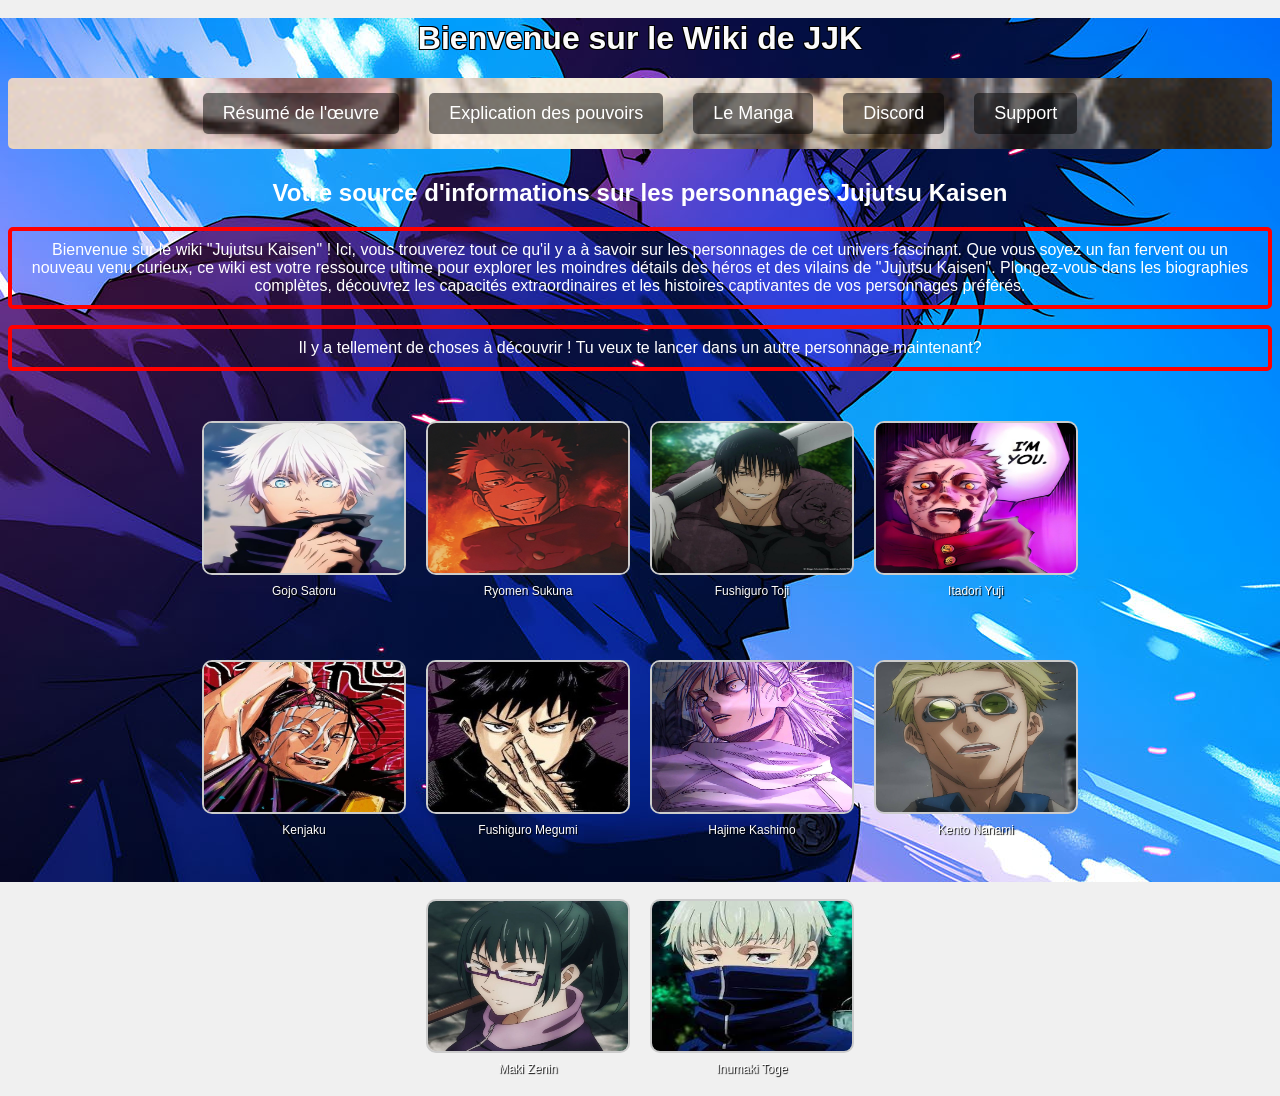
<file: index.html>
<!DOCTYPE html>
<html lang="fr">
<head>
    <meta charset="UTF-8">
    <meta name="viewport" content="width=device-width, initial-scale=1.0">
    <title>Accueil Wiki JJK</title>
    <link rel="stylesheet" href="style.css">
    <script>
        document.addEventListener("DOMContentLoaded", () => {
           
            const body = document.body;
            body.classList.add("fade-in");

         
            const links = document.querySelectorAll("a");
            links.forEach(link => {
                link.addEventListener("click", (event) => {
                    event.preventDefault(); 
                    const url = link.getAttribute("href"); 
                    body.classList.add("fade-out"); 

                    
                    setTimeout(() => {
                        window.location.href = url; 
                    }, 500); 
                });
            });
        });
    </script>
</head>
<body>
    <h1>Bienvenue sur le Wiki de JJK</h1>
    <div class="banner">
        <a href="resumer.html" class="banner-item">Résumé de l'œuvre</a>
        <a href="pouvoirs.html" class="banner-item">Explication des pouvoirs</a>
        <a href="manga.html" class="banner-item">Le Manga</a>
        <a href="https://discord.gg/X6dBeE4WPR" class="banner-item">Discord</a>
        <a href="support.html" class="banner-item">Support</a>
    </div>
    <h2 class="subtitle">Votre source d'informations sur les personnages Jujutsu Kaisen</h2>
    <p class="intro-message">Bienvenue sur le wiki "Jujutsu Kaisen" ! Ici, vous trouverez tout ce qu'il y a à savoir sur les personnages de cet univers fascinant. Que vous soyez un fan fervent ou un nouveau venu curieux, ce wiki est votre ressource ultime pour explorer les moindres détails des héros et des vilains de "Jujutsu Kaisen". Plongez-vous dans les biographies complètes, découvrez les capacités extraordinaires et les histoires captivantes de vos personnages préférés.</p>
    <p class="intro-message">Il y a tellement de choses à découvrir ! Tu veux te lancer dans un autre personnage maintenant?</p>
    <div class="image-container">
        <a href="page1.html">
            <img src="gojo.jpg" alt="Image 1">
            <p class="image-caption">Gojo Satoru</p>
        </a>
        <a href="page2.html">
            <img src="sukuna.jpg" alt="Image 2">
            <p class="image-caption">Ryomen Sukuna</p>
        </a>
        <a href="page3.html">
            <img src="toji.jpg" alt="Image 3">
            <p class="image-caption">Fushiguro Toji</p>
        </a>
        <a href="page4.html">  
            <img src="yuji.jpg" alt="Image 4"> 
            <p class="image-caption">Itadori Yuji</p> 
        </a>
    </div>
    <h2></h2>
    <div class="image-container">
        <a href="page5.html">
            <img src="kenjaku.jpg" alt="Image 5">
            <p class="image-caption">Kenjaku</p>
        </a>
        <a href="page6.html">
            <img src="megumi.jpg" alt="Image 6">
            <p class="image-caption">Fushiguro Megumi</p>
        </a>
        <a href="page7.html"> <!-- Corrigé ici pour que l'attribut href soit valide -->
            <img src="kashimo.jpg" alt="Image 7">
            <p class="image-caption">Hajime Kashimo</p>
        </a>
        <a href="page8.html"> <!-- Corrigé ici pour que l'attribut href soit valide -->
            <img src="nanami.jpg" alt="Image 8">
            <p class="image-caption">Kento Nanami</p>
        </a>
    </div>
    <h1></h1>
<div class="image-container">
    <a href="page9.html">
        <img src="maki.jpg" alt="Image 9" class="image"> <!-- Ajout de la classe "image" -->
        <p class="image-caption">Maki Zenin</p>
    </a>
    <a href="page10.html">
        <img src="toge.jpg" alt="Image 9" class="image"> <!-- Ajout de la classe "image" -->
        <p class="image-caption">Inumaki Toge</p>
    </a>
</div>
    
</body>
</html>
</file>
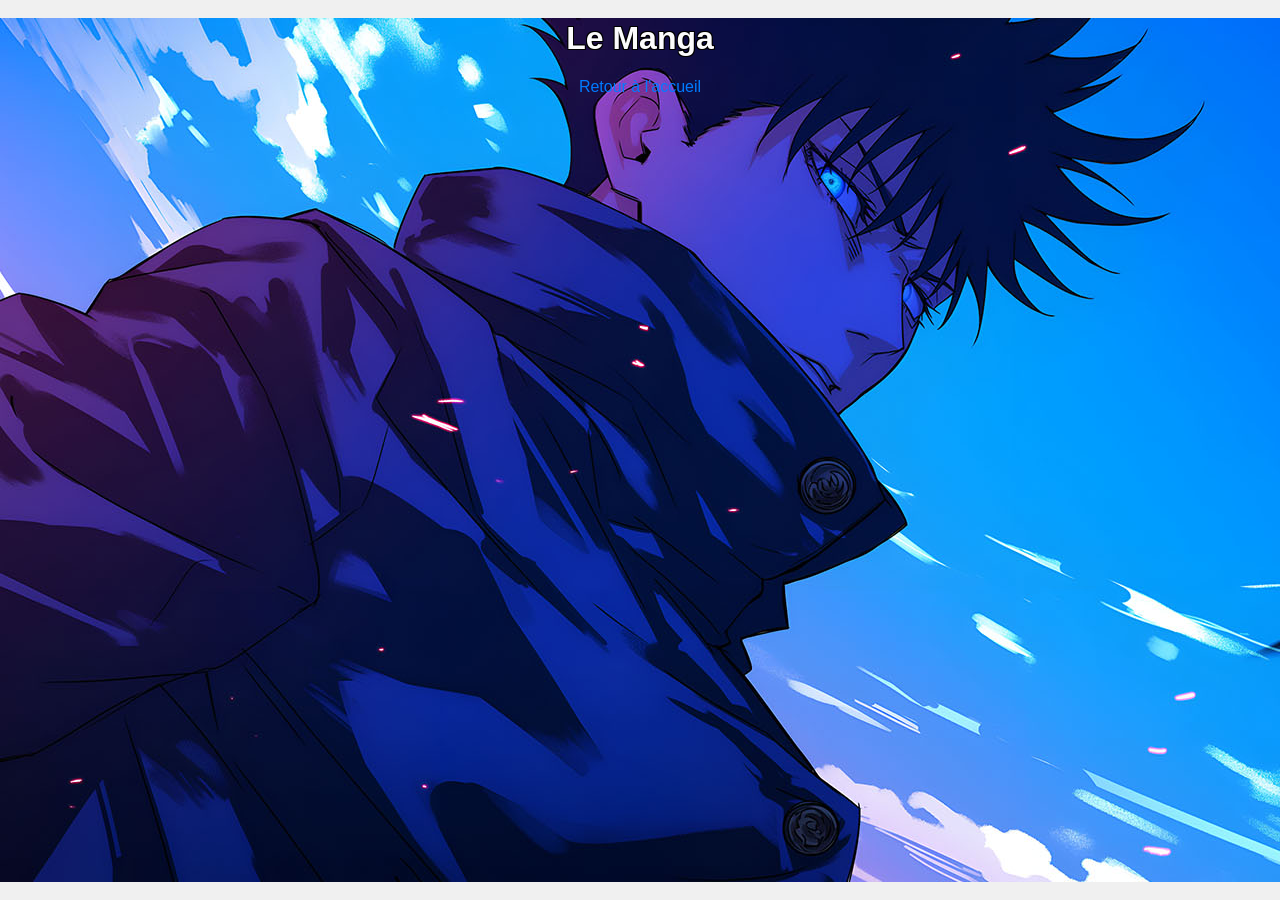
<file: manga.html>
<!DOCTYPE html>
<html lang="fr">
<head>
    <meta charset="UTF-8">
    <meta name="viewport" content="width=device-width, initial-scale=1.0">
    <title>Le Manga</title>
    <link rel="stylesheet" href="style.css">
    <script>
        document.addEventListener("DOMContentLoaded", () => {
            // Effet d'entrée
            document.body.classList.add("fade-in");

            // Effet de sortie
            const links = document.querySelectorAll("a");
            links.forEach(link => {
                link.addEventListener("click", (event) => {
                    event.preventDefault();
                    const url = link.getAttribute("href");
                    document.body.classList.add("fade-out");
                    setTimeout(() => {
                        window.location.href = url;
                    }, 500);
                });
            });
        });
    </script>
</head>
<body>
    <h1>Le Manga</h1>
    <a href="index.html" class="back-link">Retour à l'accueil</a> <!-- Lien de retour à l'accueil -->
</body>
</html>
</file>
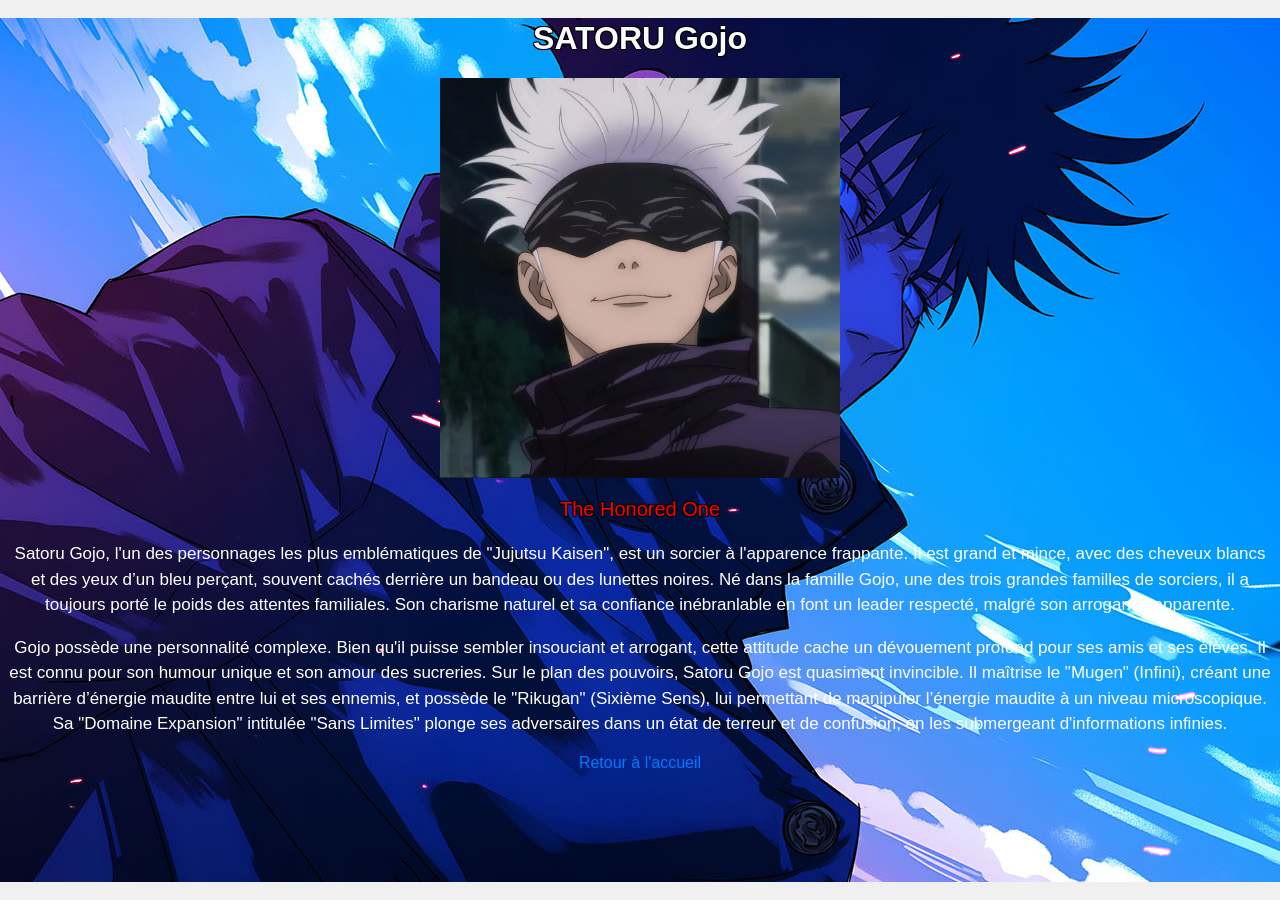
<file: page1.html>
<!DOCTYPE html>
<html lang="fr">
<head>
    <meta charset="UTF-8">
    <meta name="viewport" content="width=device-width, initial-scale=1.0">
    <title>Gojo Satoru</title>
    <link rel="stylesheet" href="style.css">
    <script>
        document.addEventListener("DOMContentLoaded", () => {
            document.body.classList.add("fade-in");
            const links = document.querySelectorAll("a");
            links.forEach(link => {
                link.addEventListener("click", (event) => {
                    event.preventDefault();
                    const url = link.getAttribute("href");
                    document.body.classList.add("fade-out");
                    setTimeout(() => {
                        window.location.href = url;
                    }, 500);
                });
            });
        });
    </script>
</head>
<body>
    <h1>SATORU Gojo</h1>
    <img src="gojo2.jpg" alt="Gojo Satoru" class="large-image">
    <p class="surname-text">The Honored One</p>
    <p class="additional-text"> Satoru Gojo, l'un des personnages les plus emblématiques de "Jujutsu Kaisen", est un sorcier à l'apparence frappante. Il est grand et mince, avec des cheveux blancs et des yeux d’un bleu perçant, souvent cachés derrière un bandeau ou des lunettes noires. Né dans la famille Gojo, une des trois grandes familles de sorciers, il a toujours porté le poids des attentes familiales. Son charisme naturel et sa confiance inébranlable en font un leader respecté, malgré son arrogance apparente. </p>
    <p class="additional-text"> Gojo possède une personnalité complexe. Bien qu'il puisse sembler insouciant et arrogant, cette attitude cache un dévouement profond pour ses amis et ses élèves. Il est connu pour son humour unique et son amour des sucreries. Sur le plan des pouvoirs, Satoru Gojo est quasiment invincible. Il maîtrise le "Mugen" (Infini), créant une barrière d’énergie maudite entre lui et ses ennemis, et possède le "Rikugan" (Sixième Sens), lui permettant de manipuler l’énergie maudite à un niveau microscopique. Sa "Domaine Expansion" intitulée "Sans Limites" plonge ses adversaires dans un état de terreur et de confusion, en les submergeant d'informations infinies.</p>
    <a href="index.html">Retour à l'accueil</a>
</body>
</html>
</file>
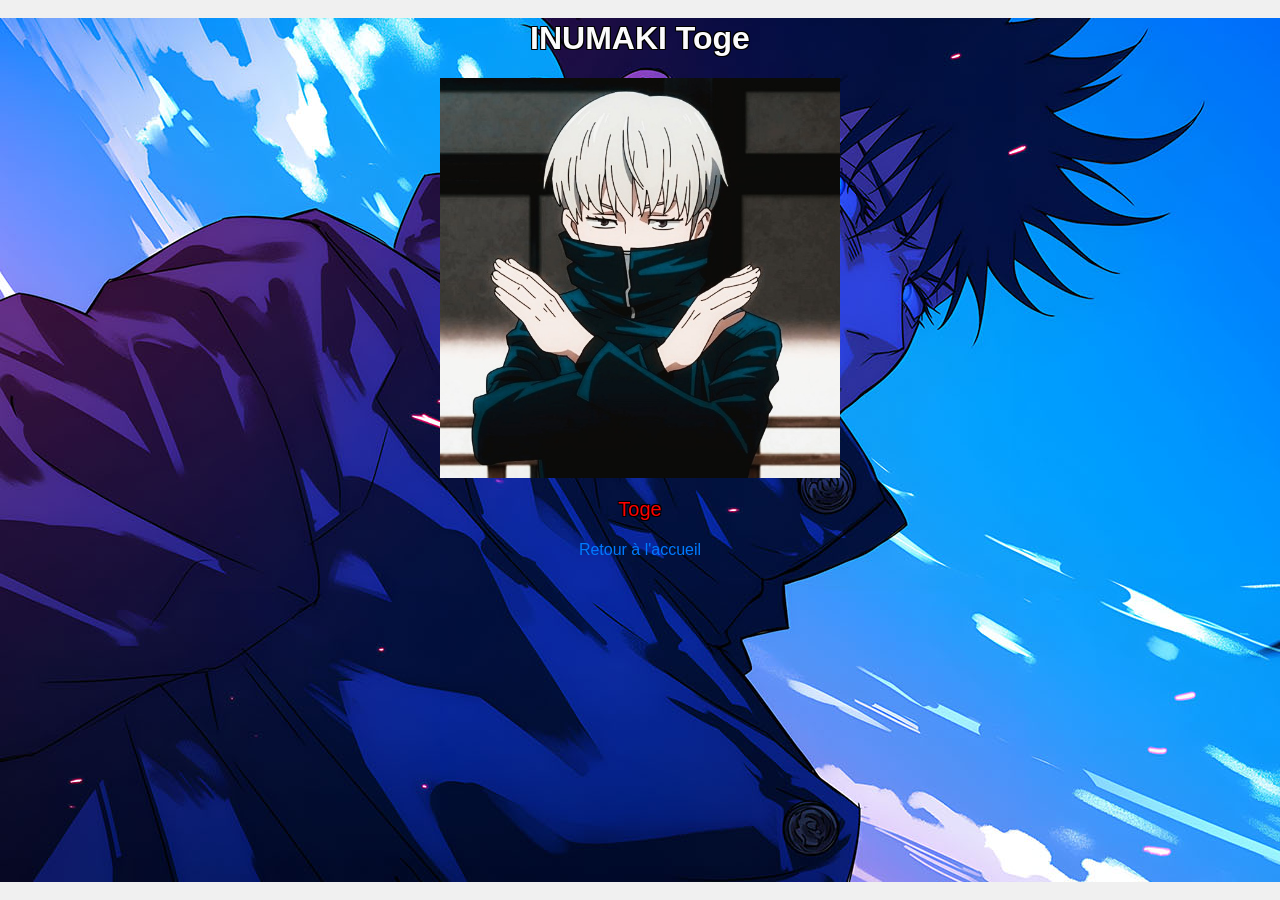
<file: page10.html>
<!DOCTYPE html>
<html lang="fr">
<head>
    <meta charset="UTF-8">
    <meta name="viewport" content="width=device-width, initial-scale=1.0">
    <title>Inumaki Toge</title>
    <link rel="stylesheet" href="style.css">
    <script>
        document.addEventListener("DOMContentLoaded", () => {
            document.body.classList.add("fade-in");
            const links = document.querySelectorAll("a");
            links.forEach(link => {
                link.addEventListener("click", (event) => {
                    event.preventDefault();
                    const url = link.getAttribute("href");
                    document.body.classList.add("fade-out");
                    setTimeout(() => {
                        window.location.href = url;
                    }, 500);
                });
            });
        });
    </script>
</head>
<body>
    <h1>INUMAKI Toge</h1>
    <img src="toge2.jpg" alt="INUMAKI Toge" class="large-image">
    <p class="surname-text">Toge</p>
    <a href="index.html">Retour à l'accueil</a>
</body>
</html>
</file>
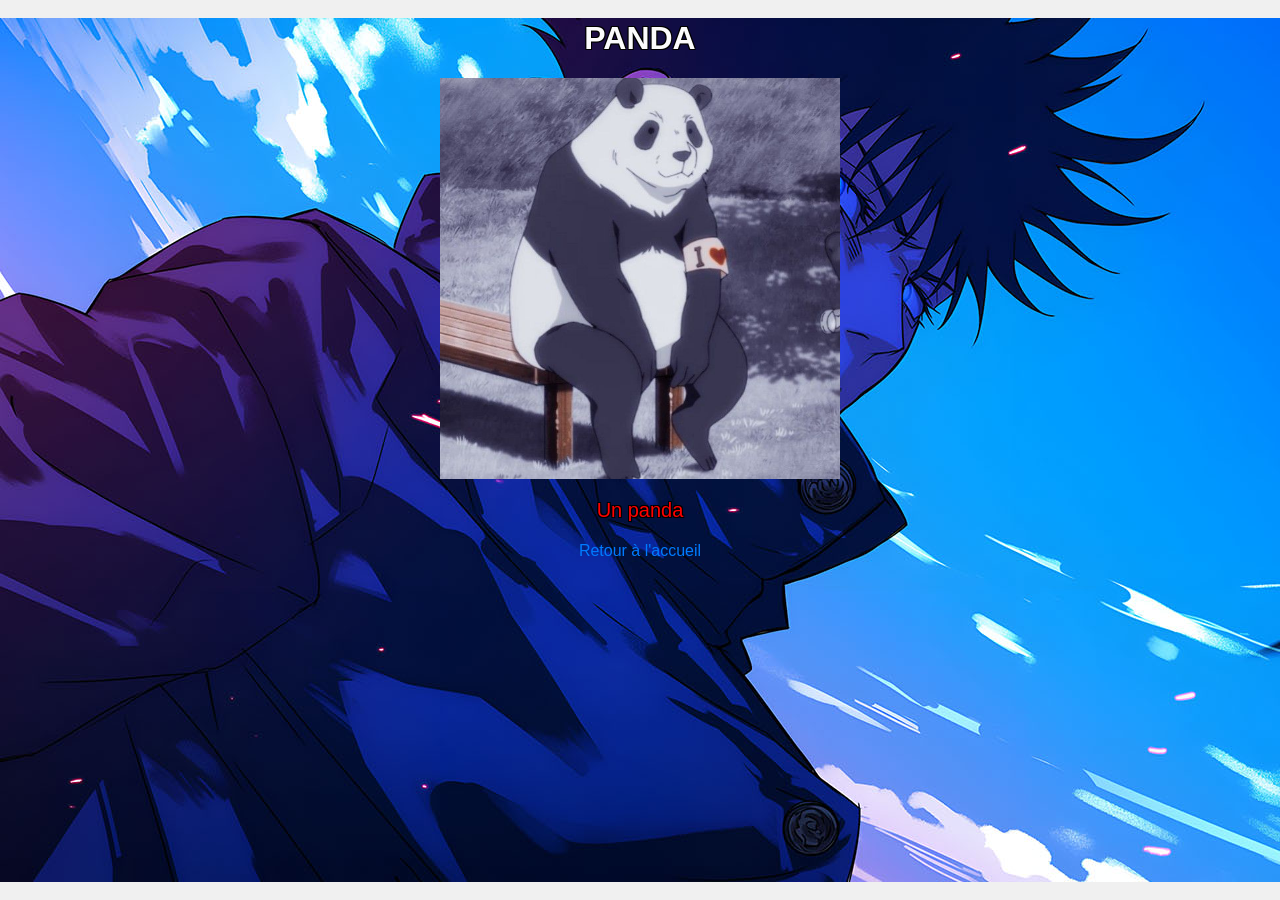
<file: page11.html>
<!DOCTYPE html>
<html lang="fr">
<head>
    <meta charset="UTF-8">
    <meta name="viewport" content="width=device-width, initial-scale=1.0">
    <title>Panda</title>
    <link rel="stylesheet" href="style.css">
    <script>
        document.addEventListener("DOMContentLoaded", () => {
            document.body.classList.add("fade-in");
            const links = document.querySelectorAll("a");
            links.forEach(link => {
                link.addEventListener("click", (event) => {
                    event.preventDefault();
                    const url = link.getAttribute("href");
                    document.body.classList.add("fade-out");
                    setTimeout(() => {
                        window.location.href = url;
                    }, 500);
                });
            });
        });
    </script>
</head>
<body>
    <h1>PANDA</h1>
    <img src="panda2.jpg" alt="Panda" class="large-image">
    <p class="surname-text">Un panda</p>
    <a href="index.html">Retour à l'accueil</a>
</body>
</html>
</file>
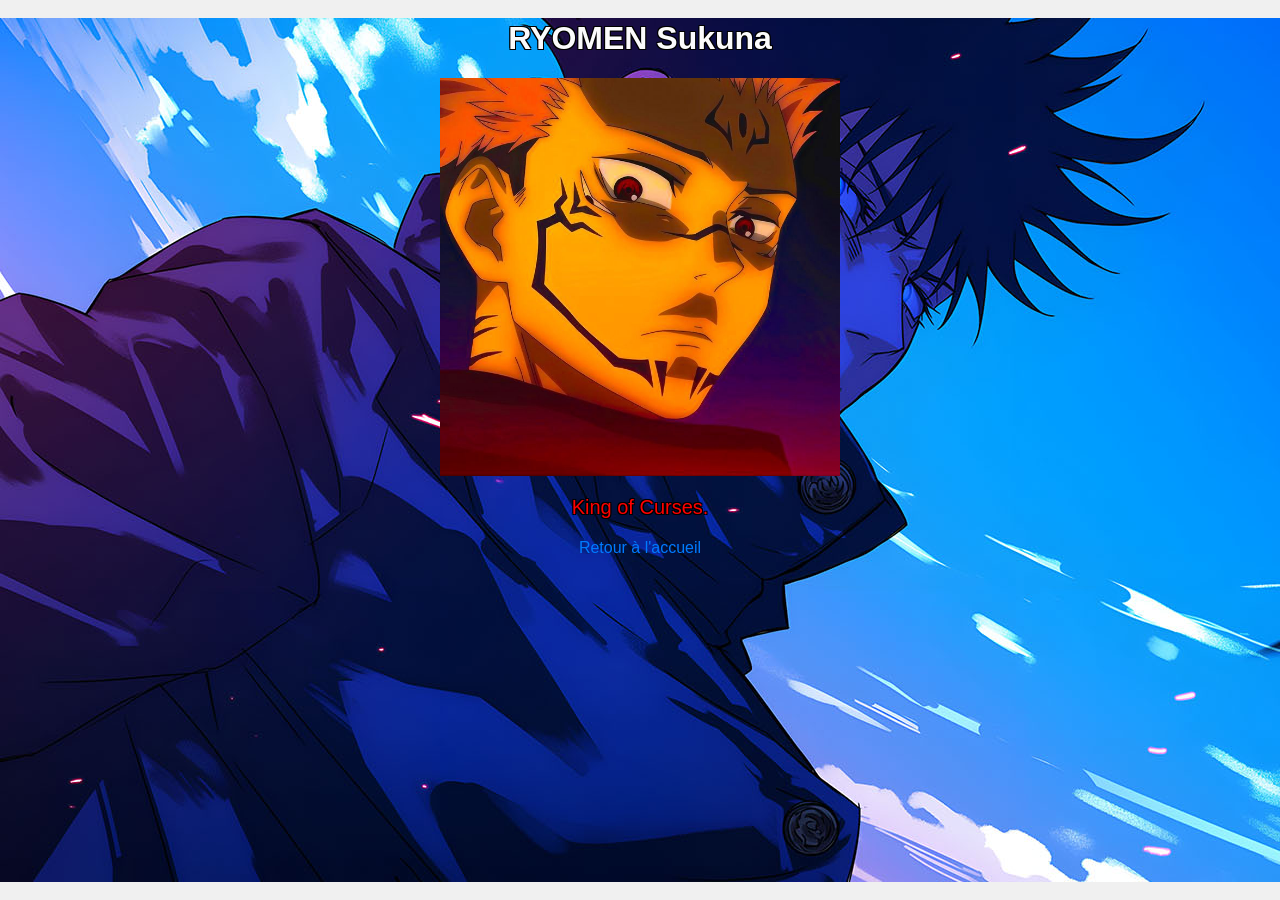
<file: page2.html>
<!DOCTYPE html>
<html lang="fr">
<head>
    <meta charset="UTF-8">
    <meta name="viewport" content="width=device-width, initial-scale=1.0">
    <title>Ryomen Sukuna</title>
    <link rel="stylesheet" href="style.css">
    <script>
        document.addEventListener("DOMContentLoaded", () => {
            document.body.classList.add("fade-in");
            const links = document.querySelectorAll("a");
            links.forEach(link => {
                link.addEventListener("click", (event) => {
                    event.preventDefault();
                    const url = link.getAttribute("href");
                    document.body.classList.add("fade-out");
                    setTimeout(() => {
                        window.location.href = url;
                    }, 500);
                });
            });
        });
    </script>
</head>
<body>
    <h1>RYOMEN Sukuna</h1>
    <img src="sukuna2.jpg" alt="Ryomen Sukuna" class="large-image">
    <p class="surname-text">King of Curses.</p>
    <a href="index.html">Retour à l'accueil</a>
</body>
</html>
</file>
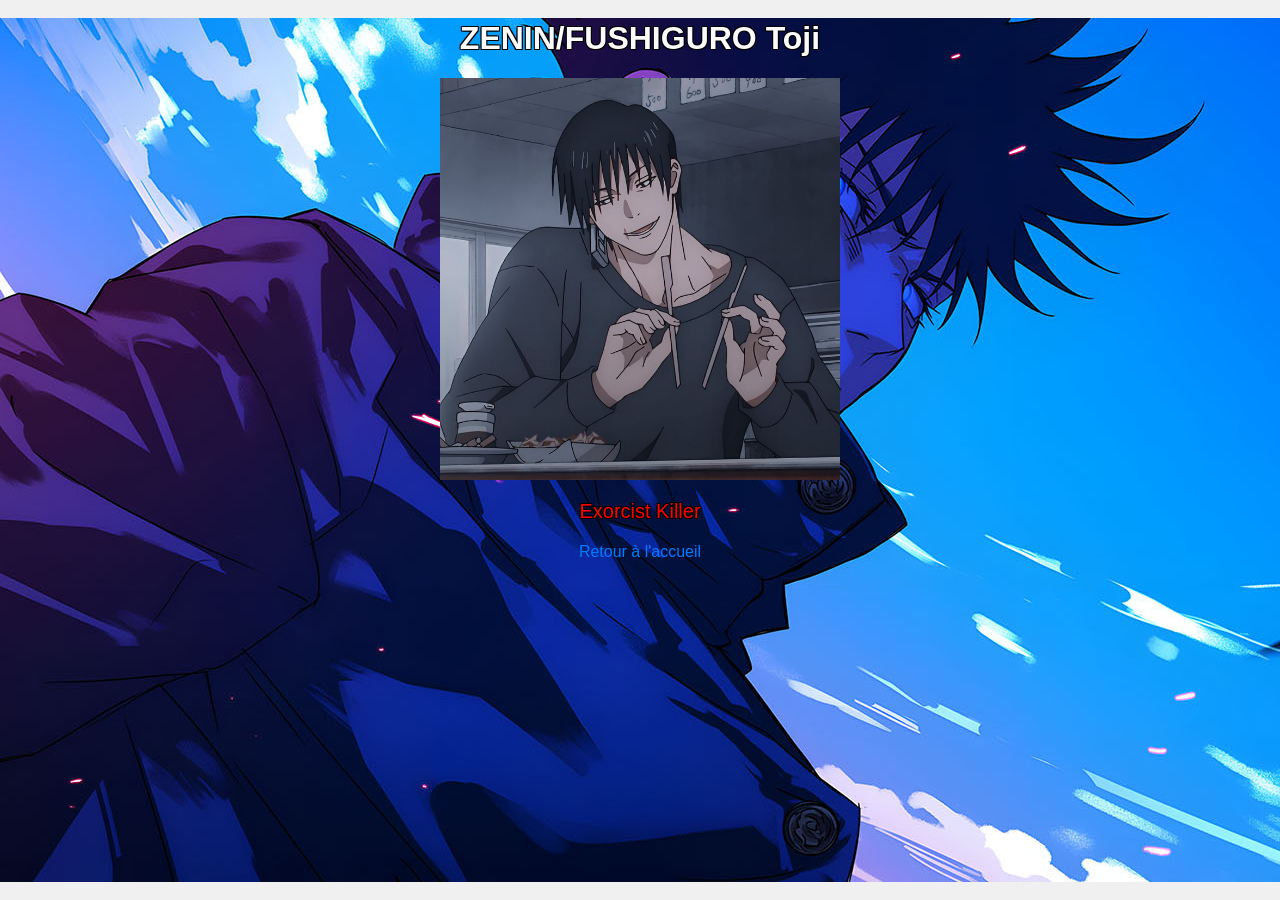
<file: page3.html>
<!DOCTYPE html>
<html lang="fr">
<head>
    <meta charset="UTF-8">
    <meta name="viewport" content="width=device-width, initial-scale=1.0">
    <title>Fushiguro Toji</title>
    <link rel="stylesheet" href="style.css">
    <script>
        document.addEventListener("DOMContentLoaded", () => {
            document.body.classList.add("fade-in");
            const links = document.querySelectorAll("a");
            links.forEach(link => {
                link.addEventListener("click", (event) => {
                    event.preventDefault();
                    const url = link.getAttribute("href");
                    document.body.classList.add("fade-out");
                    setTimeout(() => {
                        window.location.href = url;
                    }, 500);
                });
            });
        });
    </script>
</head>
<body>
    <h1>ZENIN/FUSHIGURO Toji</h1>
    <img src="toji2.jpg" alt="Fushiguro Toji" class="large-image">
    <p class="surname-text">Exorcist Killer</p>
    <a href="index.html">Retour à l'accueil</a>
</body>
</html>
</file>
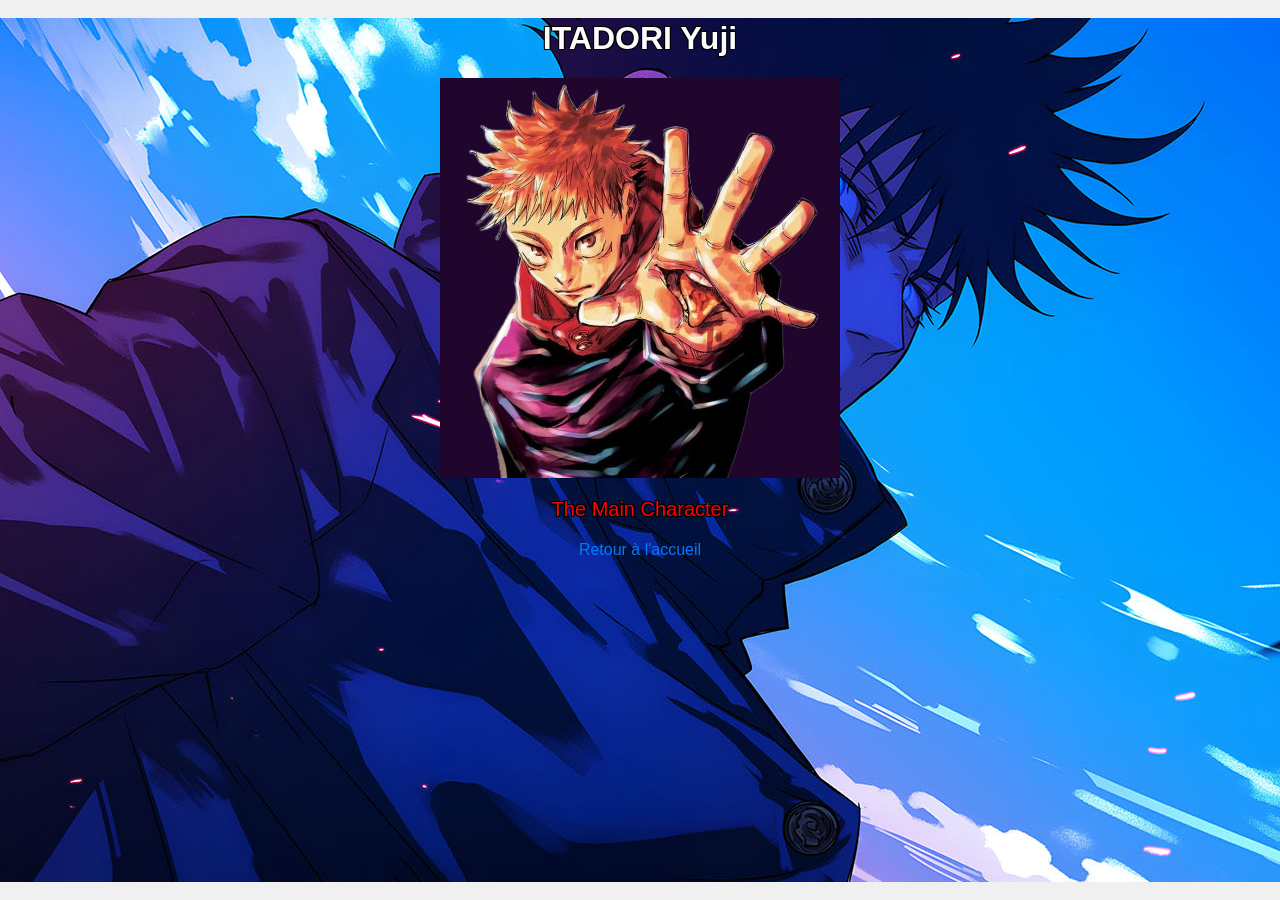
<file: page4.html>
<!DOCTYPE html>
<html lang="fr">
<head>
    <meta charset="UTF-8">
    <meta name="viewport" content="width=device-width, initial-scale=1.0">
    <title>Itadori Yuji</title>
    <link rel="stylesheet" href="style.css">
    <script>
        document.addEventListener("DOMContentLoaded", () => {
            document.body.classList.add("fade-in");
            const links = document.querySelectorAll("a");
            links.forEach(link => {
                link.addEventListener("click", (event) => {
                    event.preventDefault();
                    const url = link.getAttribute("href");
                    document.body.classList.add("fade-out");
                    setTimeout(() => {
                        window.location.href = url;
                    }, 500);
                });
            });
        });
    </script>
</head>
<body>
    <h1>ITADORI Yuji</h1>
    <img src="yuji2.jpg" alt="Itadori Yuji" class="large-image">
    <p class="surname-text">The Main Character</p>
    <a href="index.html">Retour à l'accueil</a>
</body>
</html>
</file>
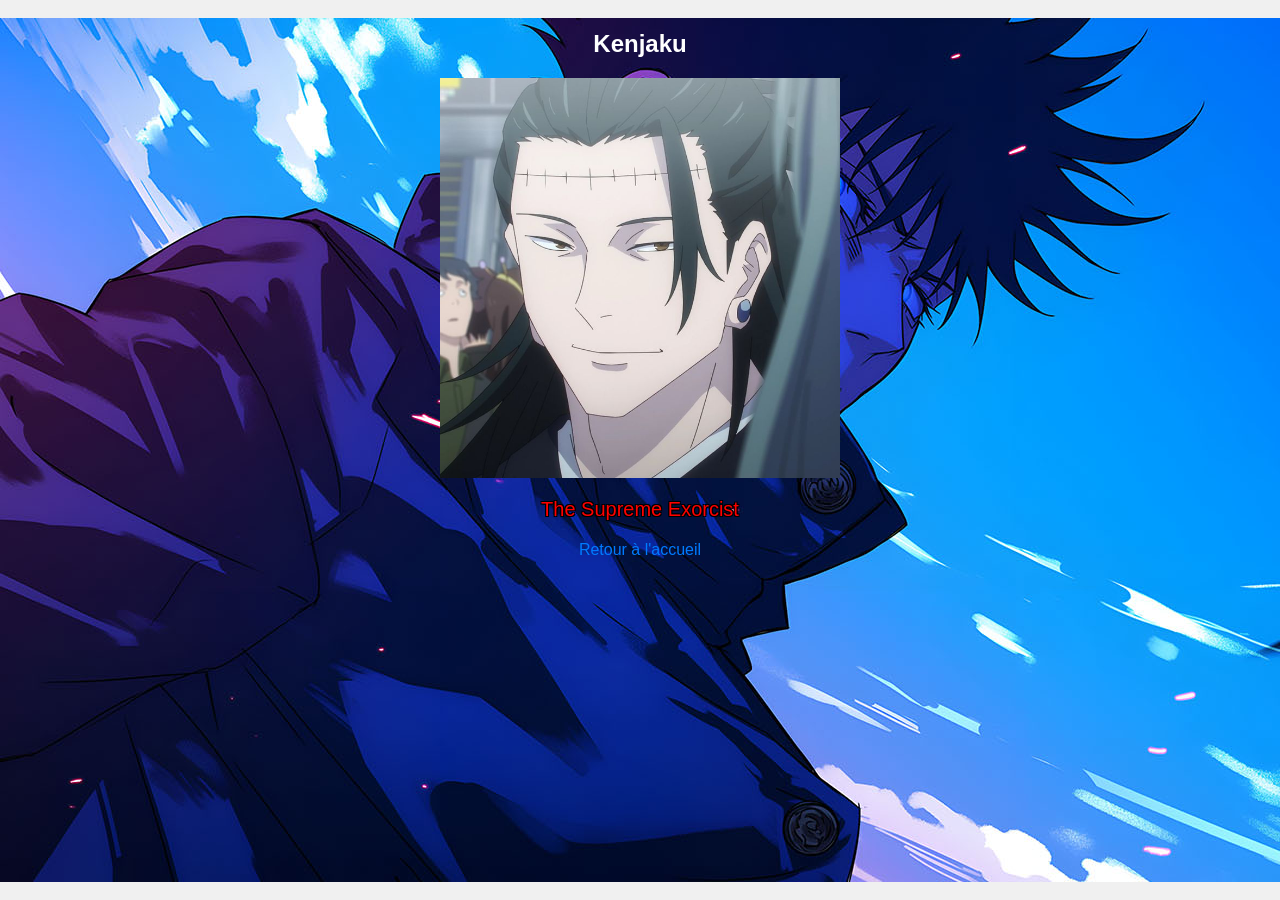
<file: page5.html>
<!DOCTYPE html>
<html lang="fr">
<head>
    <meta charset="UTF-8">
    <meta name="viewport" content="width=device-width, initial-scale=1.0">
    <title>Kenjaku</title>
    <link rel="stylesheet" href="style.css">
    <script>
        document.addEventListener("DOMContentLoaded", () => {
            document.body.classList.add("fade-in");
            const links = document.querySelectorAll("a");
            links.forEach(link => {
                link.addEventListener("click", (event) => {
                    event.preventDefault();
                    const url = link.getAttribute("href");
                    document.body.classList.add("fade-out");
                    setTimeout(() => {
                        window.location.href = url;
                    }, 500);
                });
            });
        });
    </script>
</head>
<body>
    <h2>Kenjaku</h2>
    <img src="kenjaku2.jpg" alt="Kenjaku" class="large-image">
    <p class="surname-text">The Supreme Exorcist</p>
    <a href="index.html">Retour à l'accueil</a>
</body>
</html>
</file>
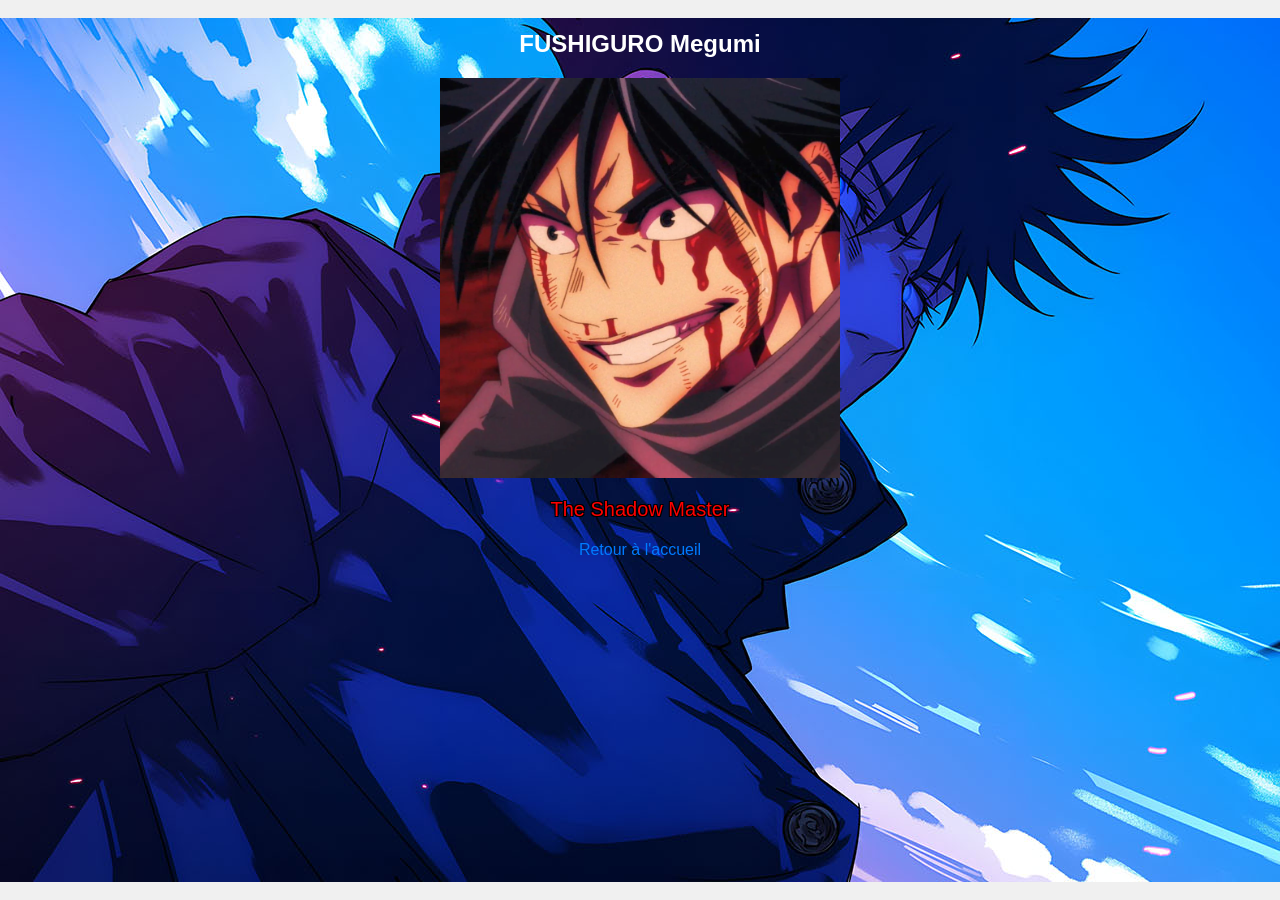
<file: page6.html>
<!DOCTYPE html>
<html lang="fr">
<head>
    <meta charset="UTF-8">
    <meta name="viewport" content="width=device-width, initial-scale=1.0">
    <title>Fushiguro Megumi</title>
    <link rel="stylesheet" href="style.css">
    <script>
        document.addEventListener("DOMContentLoaded", () => {
            document.body.classList.add("fade-in");
            const links = document.querySelectorAll("a");
            links.forEach(link => {
                link.addEventListener("click", (event) => {
                    event.preventDefault();
                    const url = link.getAttribute("href");
                    document.body.classList.add("fade-out");
                    setTimeout(() => {
                        window.location.href = url;
                    }, 500);
                });
            });
        });
    </script>
</head>
<body>
    <h2>FUSHIGURO Megumi</h2>
    <img src="megumi2.jpg" alt="Fushiguro Megumi" class="large-image">
    <p class="surname-text">The Shadow Master</p>
    <a href="index.html">Retour à l'accueil</a>
</body>
</html>
</file>
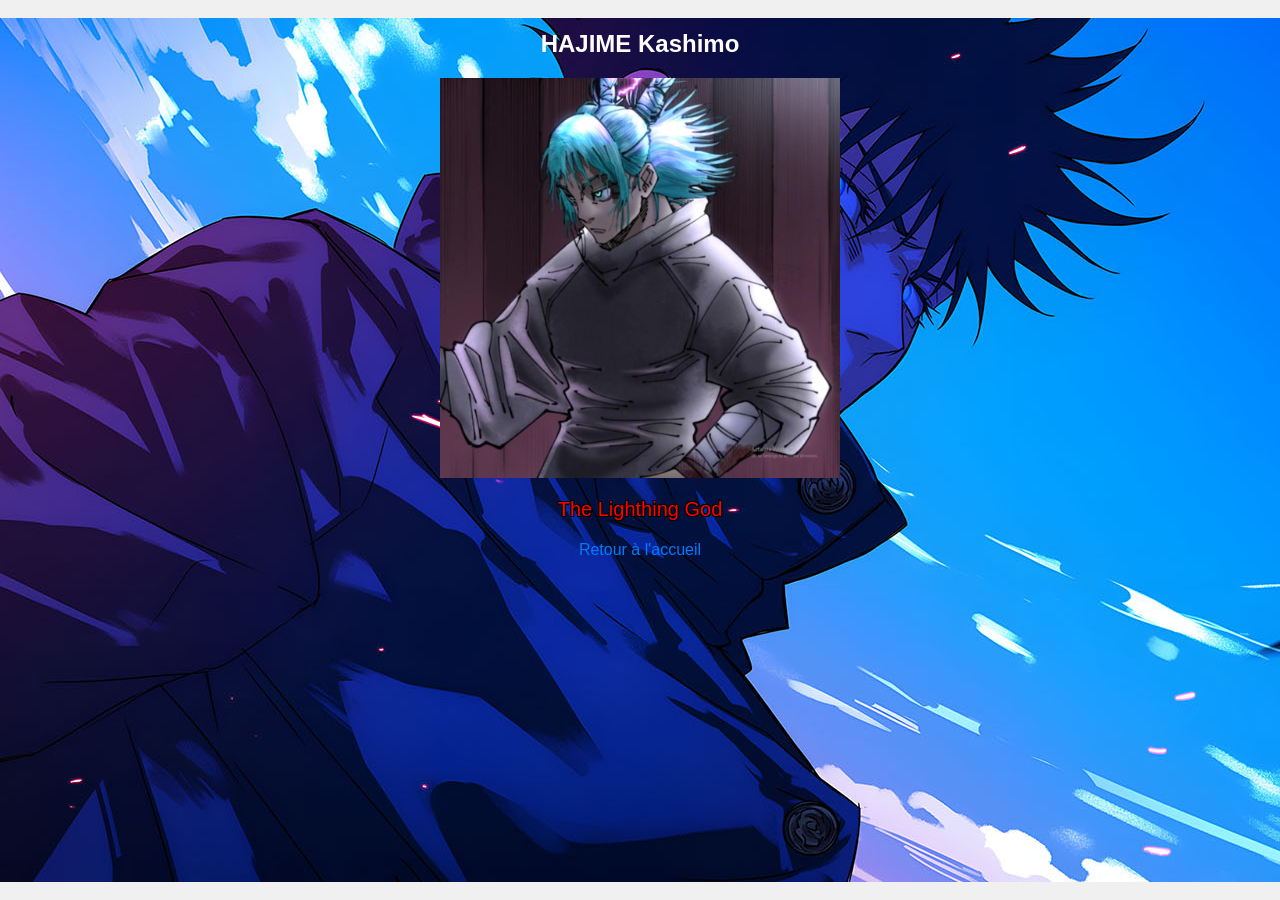
<file: page7.html>
<!DOCTYPE html>
<html lang="fr">
<head>
    <meta charset="UTF-8">
    <meta name="viewport" content="width=device-width, initial-scale=1.0">
    <title>Hajime Kashimo</title>
    <link rel="stylesheet" href="style.css">
    <script>
        document.addEventListener("DOMContentLoaded", () => {
            document.body.classList.add("fade-in");
            const links = document.querySelectorAll("a");
            links.forEach(link => {
                link.addEventListener("click", (event) => {
                    event.preventDefault();
                    const url = link.getAttribute("href");
                    document.body.classList.add("fade-out");
                    setTimeout(() => {
                        window.location.href = url;
                    }, 500);
                });
            });
        });
    </script>
</head>
<body>
    <h2>HAJIME Kashimo</h2>
    <img src="kashimo2.jpg" alt="Hajime Kashimo" class="large-image">
    <p class="surname-text">The Lighthing God</p>
    <a href="index.html">Retour à l'accueil</a>
</body>
</html>
</file>
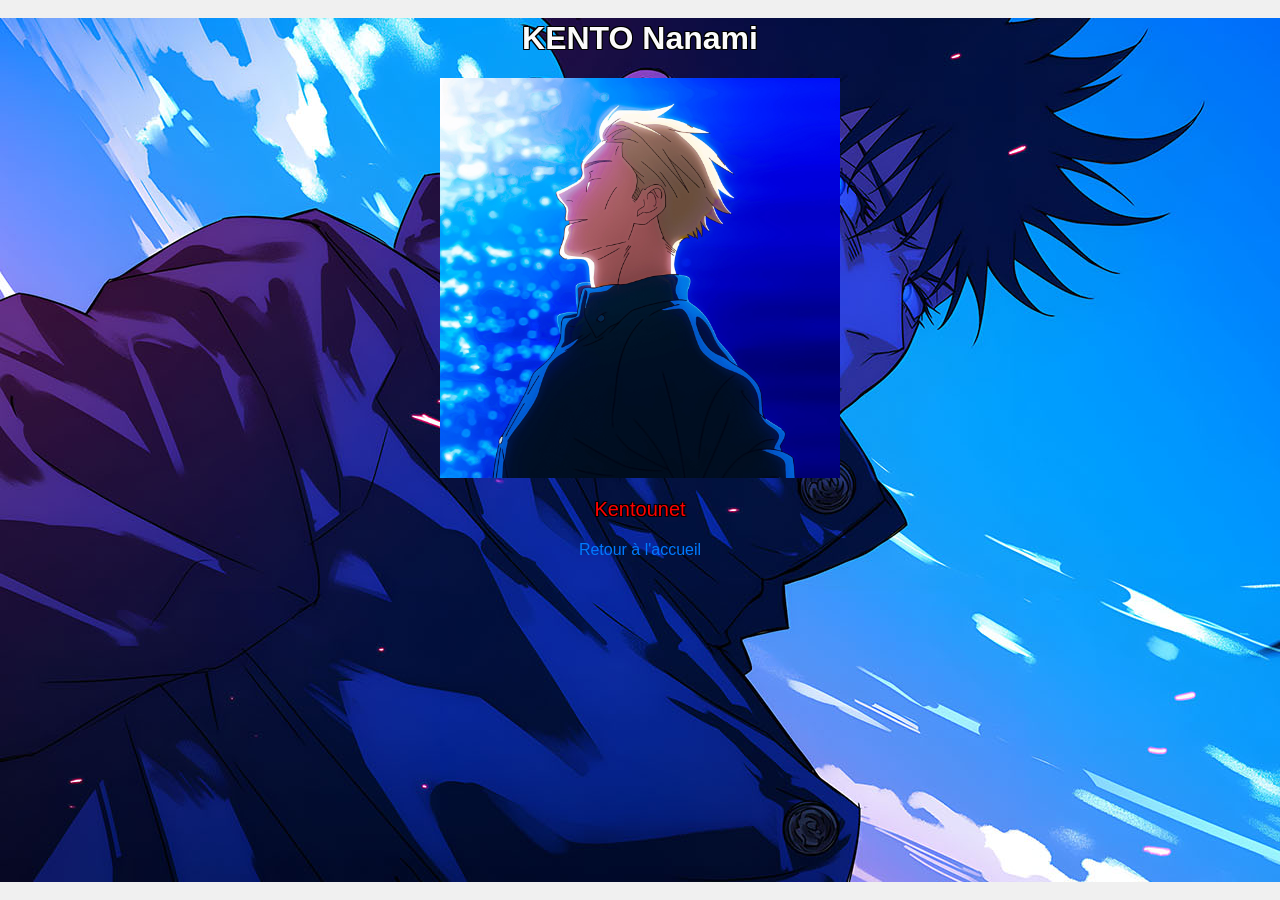
<file: page8.html>
<!DOCTYPE html>
<html lang="fr">
<head>
    <meta charset="UTF-8">
    <meta name="viewport" content="width=device-width, initial-scale=1.0">
    <title>Kento Nanami</title>
    <link rel="stylesheet" href="style.css">
    <script>
        document.addEventListener("DOMContentLoaded", () => {
            document.body.classList.add("fade-in");
            const links = document.querySelectorAll("a");
            links.forEach(link => {
                link.addEventListener("click", (event) => {
                    event.preventDefault();
                    const url = link.getAttribute("href");
                    document.body.classList.add("fade-out");
                    setTimeout(() => {
                        window.location.href = url;
                    }, 500);
                });
            });
        });
    </script>
</head>
<body>
    <h1>KENTO Nanami</h1>
    <img src="nanami2.jpg" alt="Kento Nanami" class="large-image">
    <p class="surname-text">Kentounet</p>
    <a href="index.html">Retour à l'accueil</a>
</body>
</html>
</file>
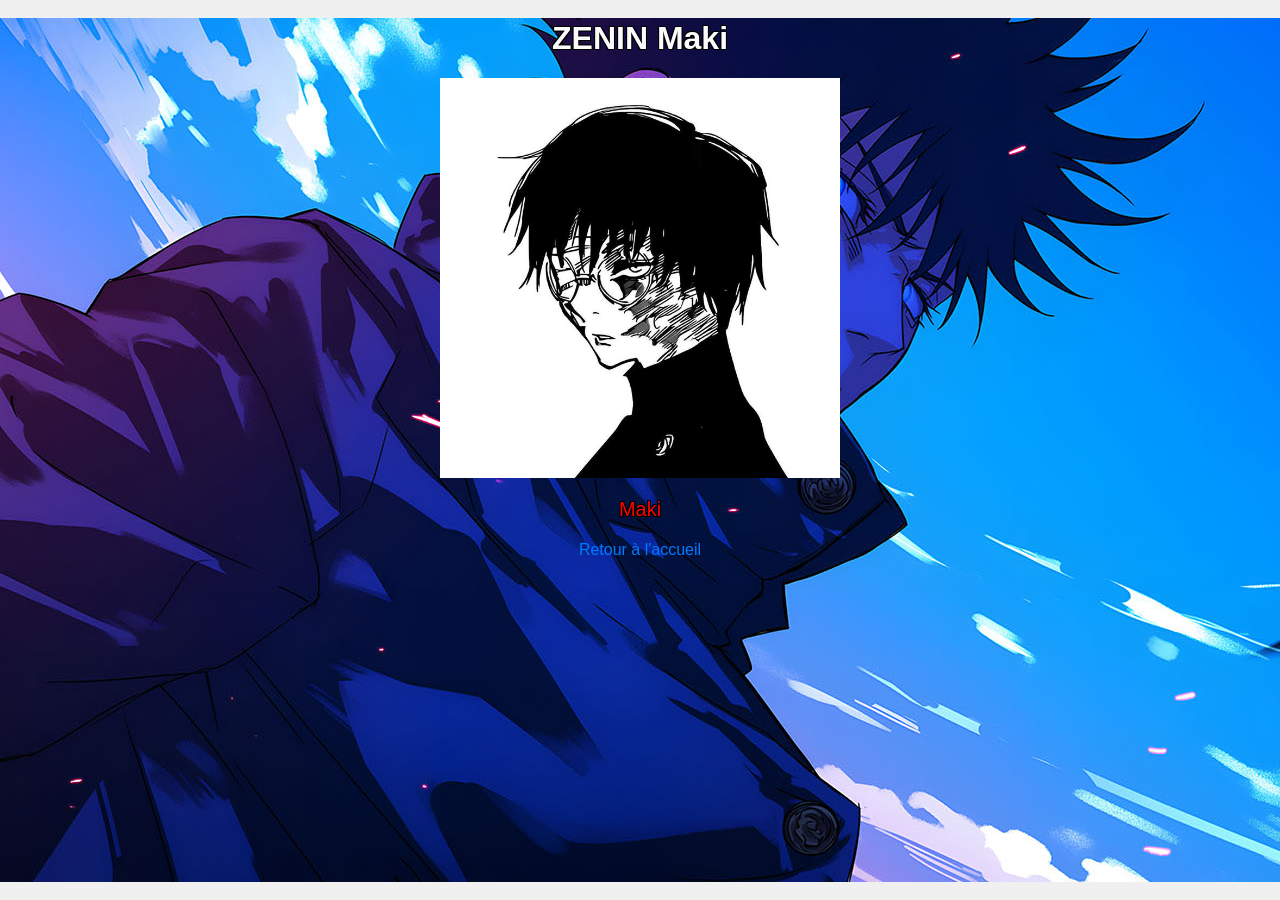
<file: page9.html>
<!DOCTYPE html>
<html lang="fr">
<head>
    <meta charset="UTF-8">
    <meta name="viewport" content="width=device-width, initial-scale=1.0">
    <title>Zenin Maki</title>
    <link rel="stylesheet" href="style.css">
    <script>
        document.addEventListener("DOMContentLoaded", () => {
            document.body.classList.add("fade-in");
            const links = document.querySelectorAll("a");
            links.forEach(link => {
                link.addEventListener("click", (event) => {
                    event.preventDefault();
                    const url = link.getAttribute("href");
                    document.body.classList.add("fade-out");
                    setTimeout(() => {
                        window.location.href = url;
                    }, 500);
                });
            });
        });
    </script>
</head>
<body>
    <h1>ZENIN Maki</h1>
    <img src="maki2.jpg" alt="ZENIN Maki" class="large-image">
    <p class="surname-text">Maki</p>
    <a href="index.html">Retour à l'accueil</a>
</body>
</html>
</file>
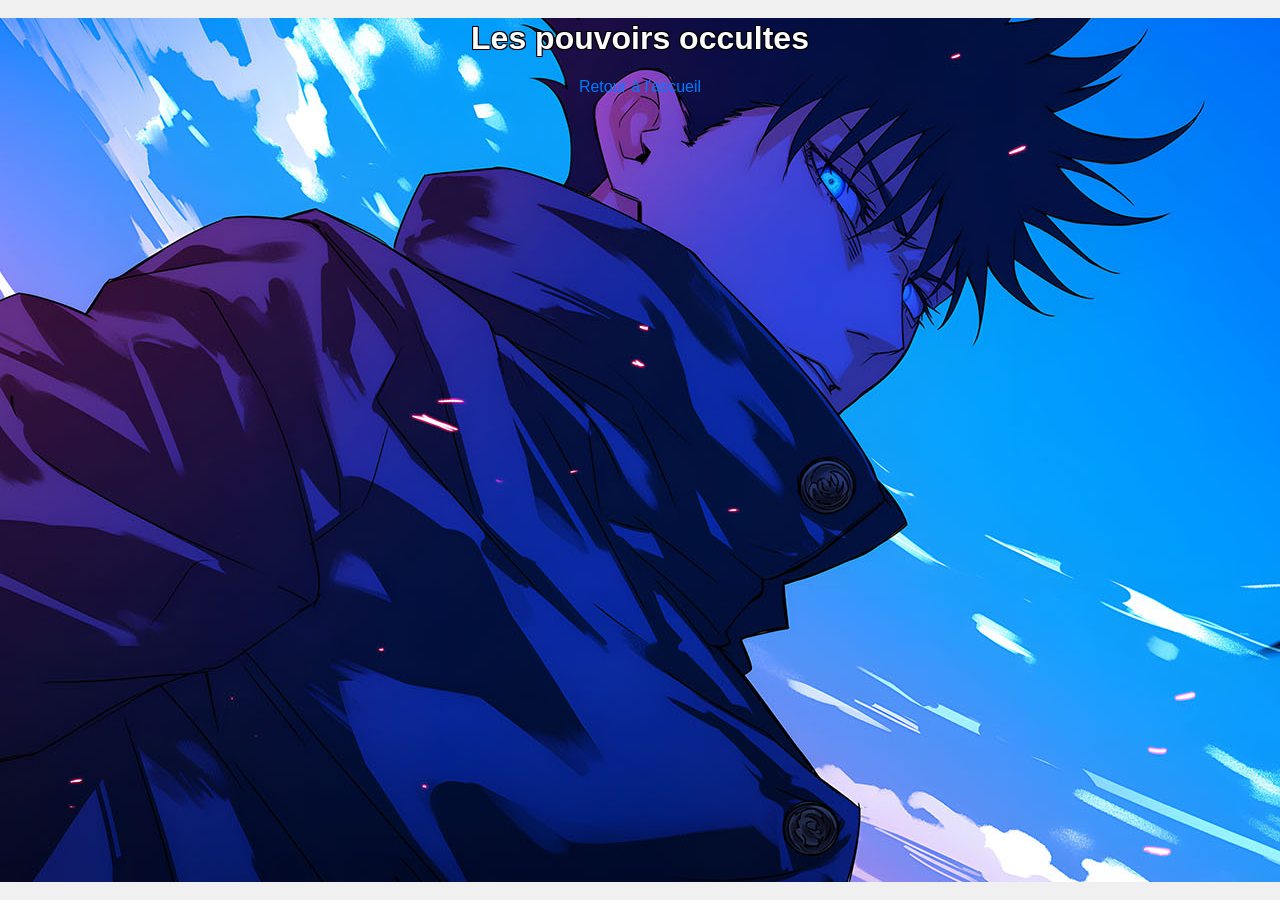
<file: pouvoirs.html>
<!DOCTYPE html>
<html lang="fr">
<head>
    <meta charset="UTF-8">
    <meta name="viewport" content="width=device-width, initial-scale=1.0">
    <title>Pouvoirs</title>
    <link rel="stylesheet" href="style.css">
    <script>
        document.addEventListener("DOMContentLoaded", () => {
            // Effet d'entrée
            document.body.classList.add("fade-in");

            // Effet de sortie
            const links = document.querySelectorAll("a");
            links.forEach(link => {
                link.addEventListener("click", (event) => {
                    event.preventDefault();
                    const url = link.getAttribute("href");
                    document.body.classList.add("fade-out");
                    setTimeout(() => {
                        window.location.href = url;
                    }, 500);
                });
            });
        });
    </script>
</head>
<body>
    <h1>Les pouvoirs occultes</h1>
    <a href="index.html" class="back-link">Retour à l'accueil</a> <!-- Lien de retour à l'accueil -->
</body>
</html>
</file>
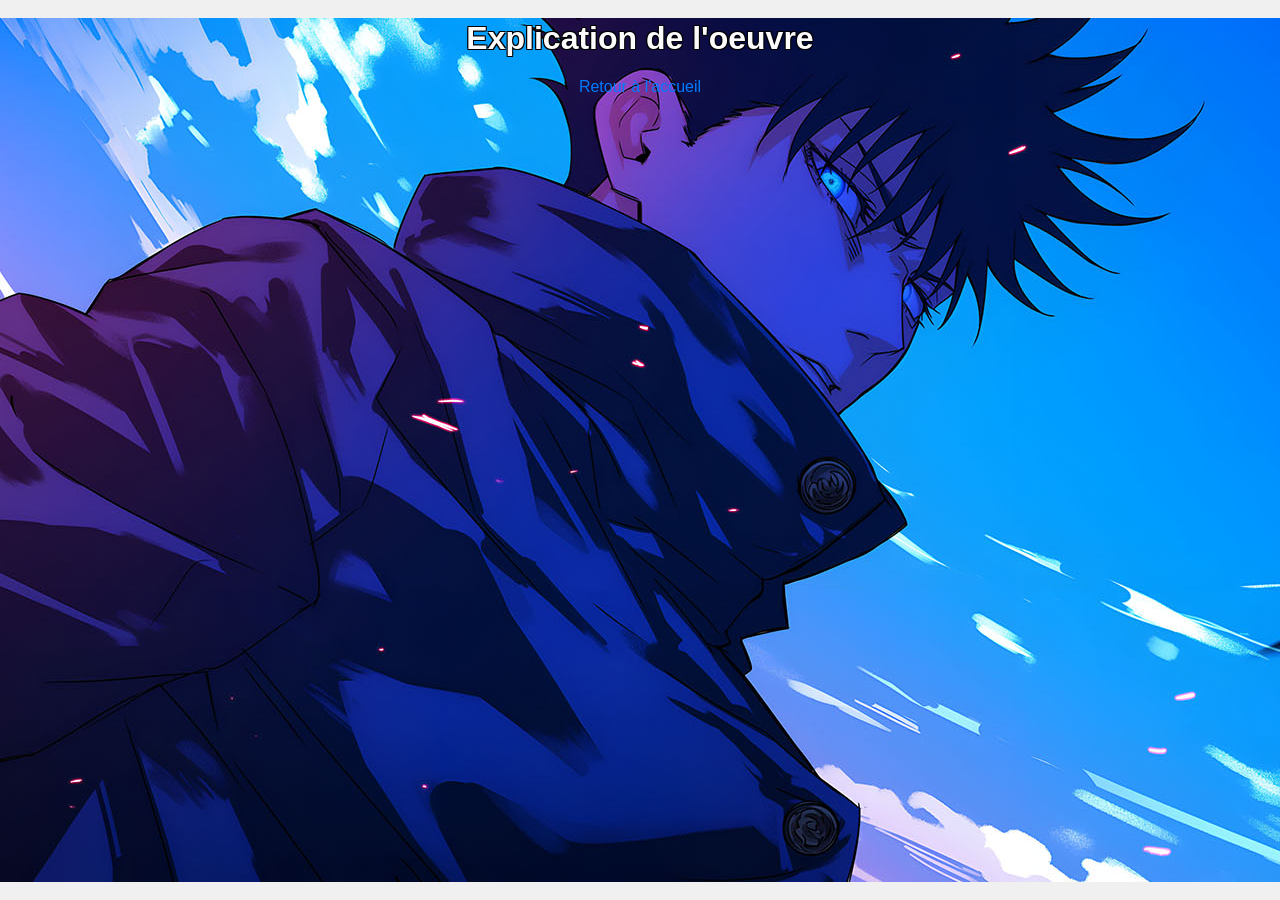
<file: resumer.html>
<!DOCTYPE html>
<html lang="fr">
<head>
    <meta charset="UTF-8">
    <meta name="viewport" content="width=device-width, initial-scale=1.0">
    <title>Resumer</title>
    <link rel="stylesheet" href="style.css">
    <script>
        document.addEventListener("DOMContentLoaded", () => {
            // Effet d'entrée
            document.body.classList.add("fade-in");

            // Effet de sortie
            const links = document.querySelectorAll("a");
            links.forEach(link => {
                link.addEventListener("click", (event) => {
                    event.preventDefault();
                    const url = link.getAttribute("href");
                    document.body.classList.add("fade-out");
                    setTimeout(() => {
                        window.location.href = url;
                    }, 500);
                });
            });
        });
    </script>
</head>
<body>
    <h1>Explication de l'oeuvre</h1>
    <a href="index.html" class="back-link">Retour à l'accueil</a> <!-- Lien de retour à l'accueil -->
</body>
</html>
</file>
<file: style.css>
/* Ajout des animations pour les transitions */
body {
    font-family: Arial, sans-serif;
    text-align: center;
    background: url('wallpaper.jpg') no-repeat center center fixed;
    background-color: #f0f0f0;
    opacity: 1;
    transition: opacity 0.5s; /* Transition pour l'opacité */
}

body.fade-in {
    opacity: 1; /* L'état visible après l'animation d'entrée */
}

body.fade-out {
    opacity: 0; /* L'état invisible lors de l'animation de sortie */
}

h1 {
    color: #fbfbfb;
    margin-top: 20px; /* Corrigé pour ajouter une valeur ici */
    text-shadow: 
        -1px -1px 0 #000, 
        1px -1px 0 #000,  
        -1px 1px 0 #000,  
        1px 1px 0 #000;   
}

.image-container {
    display: flex;
    justify-content: center;
    gap: 20px;
    margin-top: 50px;
}

.image-container img {
    width: 200px;
    height: 150px;
    border: 2px solid #ccc;
    border-radius: 10px;
    transition: transform 0.3s; /* Transition pour l'agrandissement de l'image */
}

.image-container img:hover {
    transform: scale(1.1); /* Agrandissement au survol */
}

.image-caption {
    font-size: 12px; 
    color: #fff; 
    text-align: center; 
    margin-top: 5px; 
    text-shadow: 1px 1px 1px #000; 
}

.large-image {
    width: 40%; 
    max-width: 400px; 
    display: block; 
    margin: 10px auto; 
    height: auto; 
}

.additional-text {
    font-size: 17px; 
    color: #ffffff; 
    margin-top: 10px; 
    line-height: 1.5; 
}

.surname-text {
    font-size: 20px;
    color: #ff0000;
    text-shadow: 
        -1px -1px 0 #000, 
        1px -1px 0 #000,  
        -1px 1px 0 #000,  
        1px 1px 0 #000;
}

.white-color {
    color: #f0f0f0;
    text-shadow: 
    -1px -1px 0 #000, 
    1px -1px 0 #000,  
    -1px 1px 0 #000,  
    1px 1px 0 #000;
}

.intro-message {
    border: 4px solid red; /* Bordure rouge */
    padding: 10px;  
    color: #ffffff; 
    margin-top: 15px; 
    border-radius: 5px;
}

a {
    text-decoration: none;
    color: #007BFF;
}

a:hover {
    text-decoration: underline; /* Soulignement au survol */
}

h2 {
    color: #fff; 
    margin-top: 30px; 
    font-size: 24px; 
    text-align: center; 
}


/* Style de la bannière */
.banner {
    display: flex;
    justify-content: center;
    gap: 30px;
    background: url('background.gif') no-repeat center center; /* Ajoute le GIF en arrière-plan */
    background-size: 2000px 800px; /* Le GIF couvre toute la surface de la bannière */
    padding: 15px 0;
    margin-top: 10px;
    border-radius: 5px;
    position: relative; /* Nécessaire pour l'arrière-plan */
    color: #fff; /* Texte en blanc pour plus de lisibilité */
}

.banner-item {
    color: #fff;
    text-decoration: none;
    font-size: 18px;
    padding: 10px 20px;
    border-radius: 5px;
    background-color: rgba(0, 0, 0, 0.5); /* Fond semi-transparent pour le texte */
    transition: background-color 0.3s;
}

.banner-item:hover {
    background-color: rgba(0, 0, 0, 0.7); /* Fond plus foncé au survol */
}

.support-form {
    max-width: 600px; 
    margin: 20px auto; 
    padding: 20px; 
    border: 1px solid #ccc; 
    border-radius: 5px; 
    background-color: #f9f9f9; 
}

.support-form label {
    display: block; 
    margin-bottom: 5px; 
    font-weight: bold; 
}

.support-form input, 
.support-form select, 
.support-form textarea {
    width: 100%; 
    padding: 10px; 
    margin-bottom: 15px; 
    border: 1px solid #ccc; 
    border-radius: 4px; 
}

.support-form button {
    background-color: #007BFF; 
    color: white; 
    border: none; 
    padding: 10px 15px; 
    border-radius: 5px; 
    cursor: pointer; 
}

.support-form button:hover {
    background-color: #0056b3; 
}
</file>
